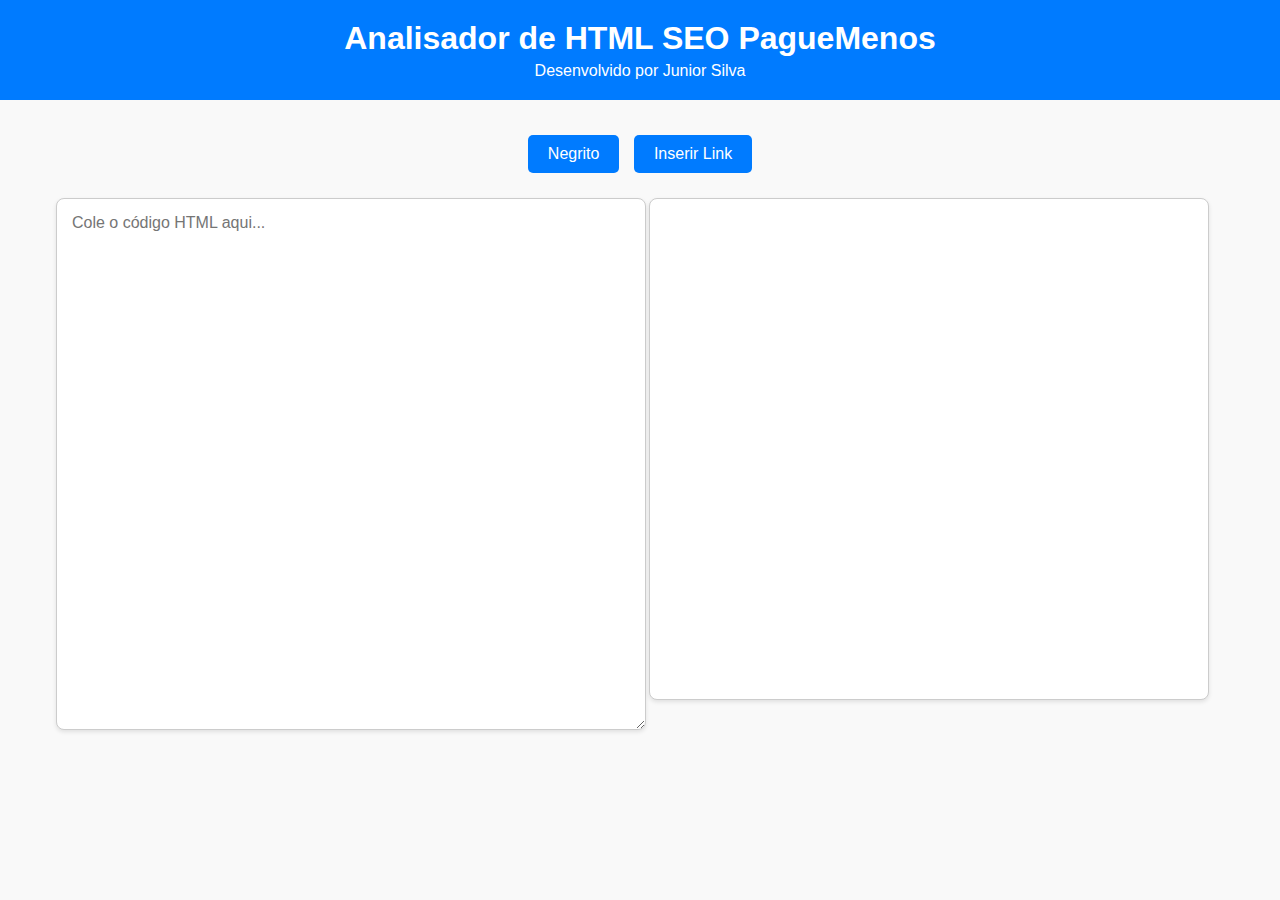
<file: index.html>
<!DOCTYPE html>
<html lang="en">
<head>
    <meta charset="UTF-8">
    <meta name="viewport" content="width=device-width, initial-scale=1.0">
    <title>Analisador de HTML SEO PagueMenos</title>
    <link rel="stylesheet" href="styles.css">
</head>
<body>
    <header>
        <h1>Analisador de HTML SEO PagueMenos</h1>
        <p>Desenvolvido por Junior Silva</p>
    </header>

    <div>
        <button id="boldButton">Negrito</button>
        <button id="linkButton">Inserir Link</button>
    </div>

    <div class="container">
        <div class="block">
            <textarea id="htmlInput" placeholder="Cole o código HTML aqui..."></textarea>
        </div>
        <div class="block">
            <iframe id="renderedOutput" sandbox="allow-same-origin allow-scripts"></iframe>
        </div>
    </div>

    <script src="script.js"></script>
</body>
</html>
</file>
<file: styles.css>
body {
    font-family: Arial, sans-serif;
    text-align: center;
    margin: 0;
    padding: 0;
    background-color: #f9f9f9;
    color: #333;
}

header {
    background-color: #007bff;
    color: white;
    padding: 20px;
    margin-bottom: 30px;
}

header h1 {
    margin: 0;
    font-size: 2rem;
}

header p {
    margin: 5px 0 0;
    font-size: 1rem;
}

.container {
    display: flex;
    justify-content: center;
    gap: 20px;
    margin: 20px;
}

.block {
    display: flex;
    flex-direction: column;
    align-items: center;
    width: 45%;
}

textarea {
    width: 100%;
    height: 500px;
    padding: 15px;
    font-size: 16px;
    font-family: 'Roboto', sans-serif;
    border: 1px solid #ccc;
    border-radius: 8px;
    resize: vertical;
    box-shadow: 0 2px 4px rgba(0, 0, 0, 0.1);
}

iframe {
    width: 100%;
    height: 500px;
    border: 1px solid #ccc;
    border-radius: 8px;
    background-color: white;
    box-shadow: 0 2px 4px rgba(0, 0, 0, 0.1);
}

button {
    margin: 5px;
    padding: 10px 20px;
    background-color: #007bff;
    color: white;
    border: none;
    border-radius: 5px;
    cursor: pointer;
    font-size: 1rem;
    transition: background-color 0.3s ease;
}

button:hover {
    background-color: #0056b3;
}

button:focus {
    outline: none;
    box-shadow: 0 0 5px rgba(0, 123, 255, 0.5);
}
</file>
